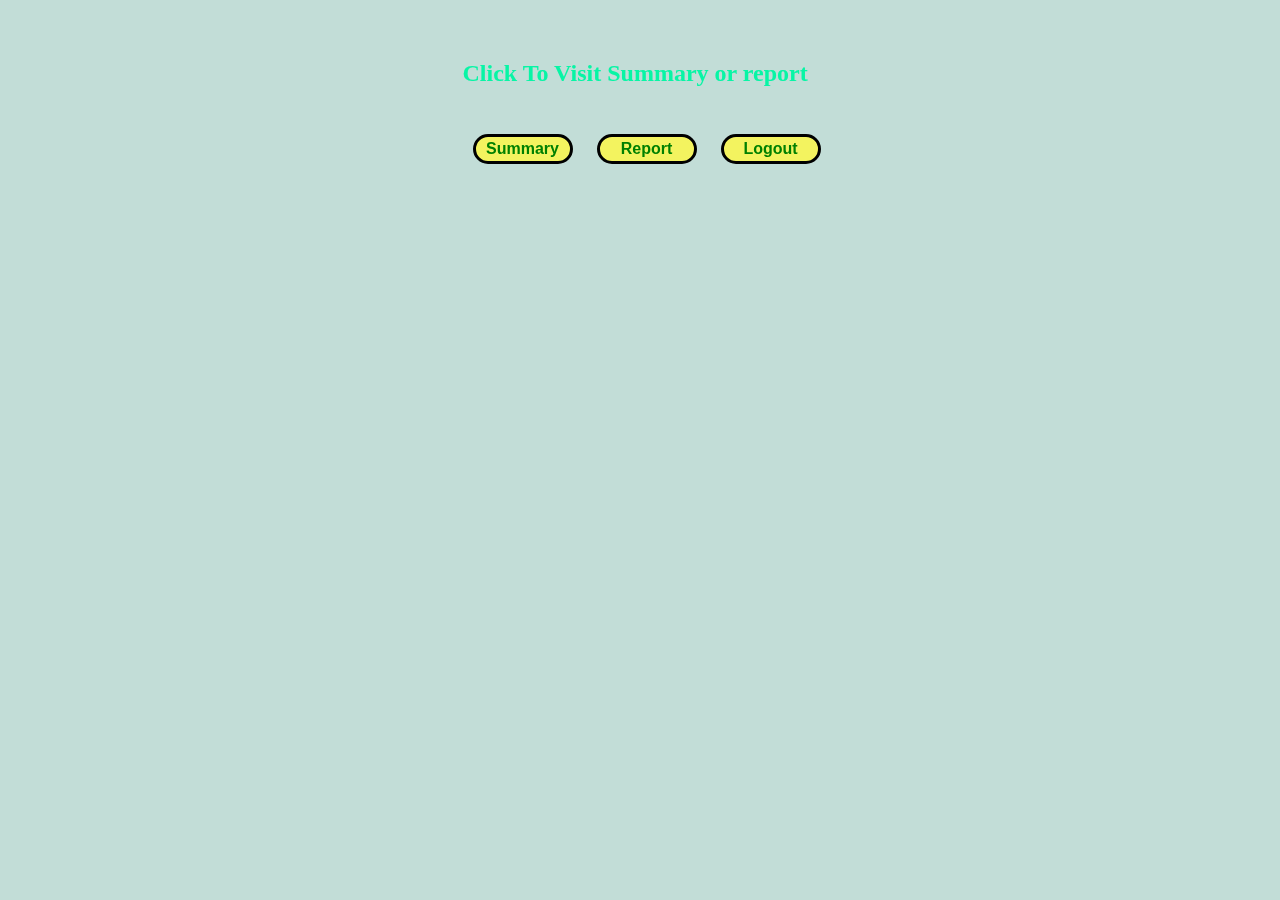
<file: HomePage.html>
<!DOCTYPE html>
<html lang="en">
<head>
    <meta charset="UTF-8">
    <meta http-equiv="X-UA-Compatible" content="IE=edge">
    <meta name="viewport" content="width=device-width, initial-scale=1.0">
    <title>Document</title>
</head>
<body >
  <div class="image"></div>
  <div class="container">
    <div class ="child">
  <h3>Click To Visit Summary or report</h3>
<div class ="button_resizer">
  <button class ="button-design" onclick="summary_open()">Summary  </button>
  <button class ="button-design"onclick="detail_report()">Report  </button>
  <button class ="button-design"onclick="MainPage_return()"><abbr title="Return To Home Page">Logout</abbr></button>
</div>


</div></div>

   <div class="algin-text">

  <p id="summary_content1" ><br>
  <b class ="main_topic">THE KAIZEN VOIZ</b> <br><br>
    Kaizen Voiz was set up with the foundational idea of 
    making digital identity authentication simple, seamless,
     and secure. Our vision is to make voice the identity of users 
     around the globe and empower them with access to digital domains
      irrespective of language, device, or literacy.

     
      <br><br>
      “Kaizen Secure Voiz” is a Voice Biometric Authentication & 
      Verification tool, that does away with the need for people
     
       to remember password or PIN etc.

       <br>
       <br>
       <u>CHALLENGES TO AUTHENICATION</u><br>
       
Accurate verification and authentication are a necessity in a
digital world. Lack of access to special equipment, complexity, 
language, inability to travel, and digital illiteracy keeps a
sizeable portion of users stuck with pin and password-based systems.
 It is time for change with voice biometrics.

<br><br>

<u>YOUR VOICE IS ALL YOUR NEED</u><br>


 Kaizen Voiz is a leading-edge innovator in voice biometric 
 verification technology.  

 Our patented and certified authentication engine integrated with 
 voice analysis, accurately authenticates users with AI and over 
 several vocal characteristics to prevent fraudulent activities.


  </p>
  
  <p id="Detail_content2" >
    <br>
   
   <b class ="topic">VOICE BIO-METRIC</b> <br><br>
   <b class="number">75%</b>
      -of customer service organizations have seen an increase in agent fraud.
      

<br>
<br><b class="number">24.6</b>
       -Billion complete sets of usernames and passwords in cybercriminal marketplaces this year.<br>

       <br>
      
       <b class="number">56%</b>
       -of dissatisfied users showed discomfort with digital UX/UI and a lack of information.<br>
<br>

<u>INCREASE SECURITY​</u>
<br>

Protect sensitive information by fully authenticating users through intelligent voiceprint identification technology.​
 <br>
 <br>
<u> INCREASE UX​</u>
<br>

Improves customer experience through frictionless voice authentication along with reduced touch time and transaction time.

<br>
<br>
<u>DECREASE COSTS​</u>
<br>

Reduces the high implementation and storage costs; reduces ongoing burden of relying on help desk support to assist in low level, repetitive task.
</p></div>
<link rel="stylesheet" type="text/css" href="style1.css">
<script type = "text/javascript" src="script1.js"></script>  
</body>
</html>
</file>
<file: style1.css>
*{
    margin: 0%;
    padding: 0%;
    max-width: none;
}
h3{
    color:rgb(7, 245, 165);
}

body{
   
   background-color: rgb(194, 221, 215);
  
}
.image{
    background-image: url(https://c4.wallpaperflare.com/wallpaper/87/851/622/laptop-backgrounds-nature-images-1920x1200-wallpaper-preview.jpg);
    background-repeat: no-repeat;
    background-position: center center center center;
    background-size: cover;
    width: 100%;
    height: 100vh;
    background-attachment: fixed; 
    position: fixed;
    z-index: -1;
    filter: blur(2px);
}

.container{
    height: 100%;
    display: flex;
    justify-content: center;
    align-items: center;
    padding-top: 30px;
    
 
}
h3{
    padding-bottom: 30px;
    padding-top: 30px;
    padding-left: 30px;
    font-size: 24px;
}
.child{
    padding-left: 25px;
}

button{
    padding:5px;
    margin-right: 20px;
}
.button_resizer{
    width: 400px;
    padding-top: 17px;
    height:50px;
  /*  border:3px solid white;*/
    padding-left: 40px;
    

}
.algin-text{
    padding-left: 30px;
    padding-top: 5px;
    padding-right: 30px;
}
#summary_content1 {
    color: white;
   display: none; 
   font-size: 20px;
   height: auto;
   width: 100%;
   border-width: 4px;
  border-style: solid;
  border-image: linear-gradient(to right, darkblue, orange,darkorchid,grey ,green,red,black) 3;
   padding-left: 15px;
   

}
#Detail_content2{
    display: none; 
   font-size: 20px;
   height: auto;
   width: 100%;
   border-width: 4px;
  border-style: solid;
  border-image: linear-gradient(to right, darkblue, orange,darkorchid,grey ,green,red,black) 3;
   padding-left: 15px;
   color:white;
   
}
h4{
    font-size: 30px;
}
u{
    font-family: Arial, Helvetica, sans-serif;
    color:rgb(215, 238, 10) ;
    
   
}

b{
    font-family: Arial, Helvetica, sans-serif;
    

}
.topic{
    color: rgb(0, 195, 255);
}
.number{
    font-size: 30px;
}
.main_topic{
    padding-top: 2px;
    color: rgb(0, 195, 255);
}
.button-design{
  
  width: 100px;
  height: 30px;
  padding:3px;
  font-size: medium;
  background-color: rgb(243, 243, 95) !important;
  color:green!important;
  font-weight: bold;
  cursor:pointer;
  transition: width 1s , height 1.5s;
  border-radius: 25px;
  font-family: 'Source Sans Pro', sans-serif;
  border: 3px solid black;
}
.button-design:hover {
    height:40px;
    width: 120px;
    color:rgb(239, 243, 10);
    font-size:20px;
    font-weight: 100;
  }
  abbr{
    text-decoration: none;
  }
</file>
